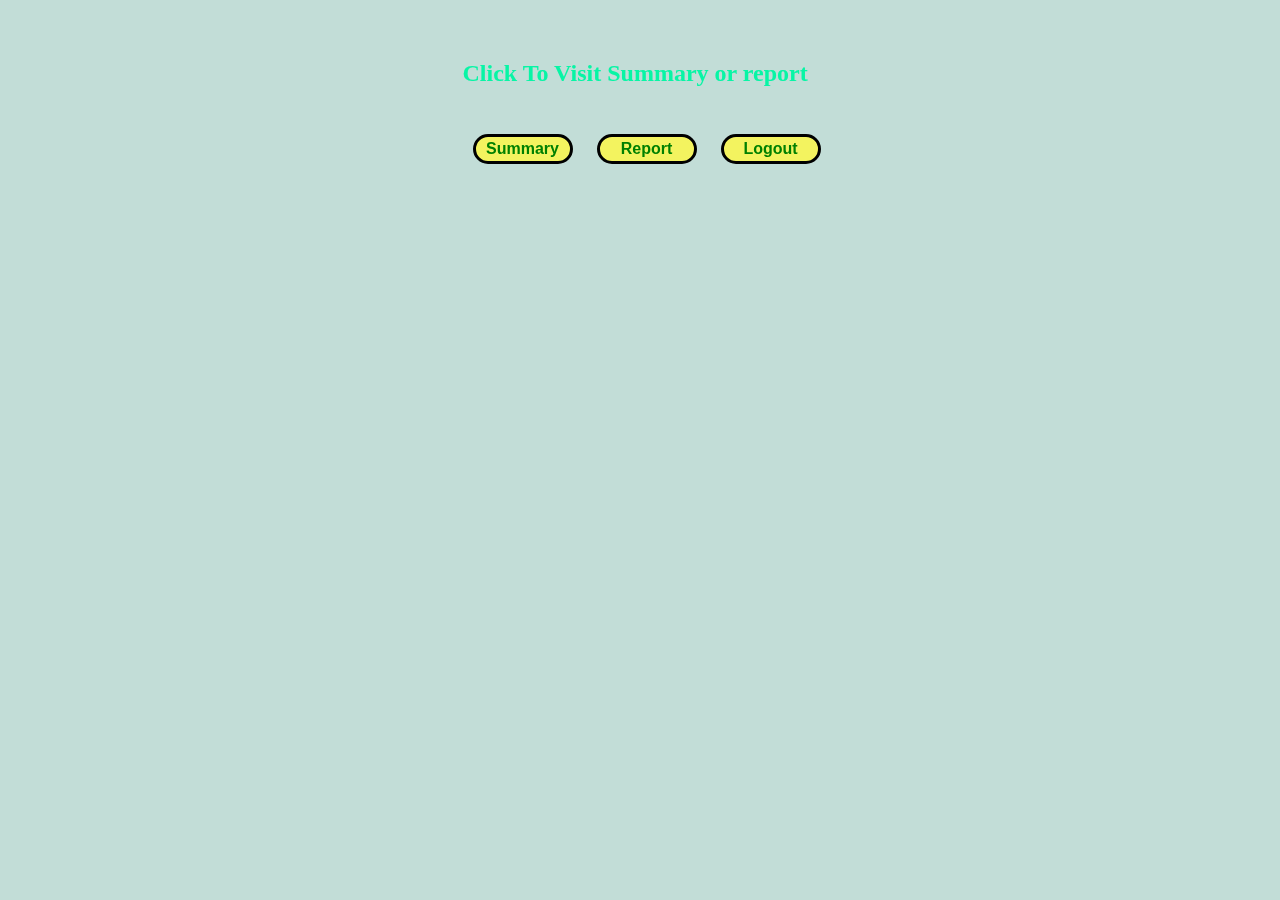
<file: HomePage.html>
<!DOCTYPE html>
<html lang="en">
<head>
    <meta charset="UTF-8">
    <meta http-equiv="X-UA-Compatible" content="IE=edge">
    <meta name="viewport" content="width=device-width, initial-scale=1.0">
    <title>Document</title>
</head>
<body >
  <div class="image"></div>
  <div class="container">
    <div class ="child">
  <h3>Click To Visit Summary or report</h3>
<div class ="button_resizer">
  <button class ="button-design" onclick="summary_open()">Summary  </button>
  <button class ="button-design"onclick="detail_report()">Report  </button>
  <button class ="button-design"onclick="MainPage_return()"><abbr title="Return To Home Page">Logout</abbr></button>
</div>


</div></div>

   <div class="algin-text">

  <p id="summary_content1" ><br>
  <b class ="main_topic">THE KAIZEN VOIZ</b> <br><br>
    Kaizen Voiz was set up with the foundational idea of 
    making digital identity authentication simple, seamless,
     and secure. Our vision is to make voice the identity of users 
     around the globe and empower them with access to digital domains
      irrespective of language, device, or literacy.

     
      <br><br>
      “Kaizen Secure Voiz” is a Voice Biometric Authentication & 
      Verification tool, that does away with the need for people
     
       to remember password or PIN etc.

       <br>
       <br>
       <u>CHALLENGES TO AUTHENICATION</u><br>
       
Accurate verification and authentication are a necessity in a
digital world. Lack of access to special equipment, complexity, 
language, inability to travel, and digital illiteracy keeps a
sizeable portion of users stuck with pin and password-based systems.
 It is time for change with voice biometrics.

<br><br>

<u>YOUR VOICE IS ALL YOUR NEED</u><br>


 Kaizen Voiz is a leading-edge innovator in voice biometric 
 verification technology.  

 Our patented and certified authentication engine integrated with 
 voice analysis, accurately authenticates users with AI and over 
 several vocal characteristics to prevent fraudulent activities.


  </p>
  
  <p id="Detail_content2" >
    <br>
   
   <b class ="topic">VOICE BIO-METRIC</b> <br><br>
   <b class="number">75%</b>
      -of customer service organizations have seen an increase in agent fraud.
      

<br>
<br><b class="number">24.6</b>
       -Billion complete sets of usernames and passwords in cybercriminal marketplaces this year.<br>

       <br>
      
       <b class="number">56%</b>
       -of dissatisfied users showed discomfort with digital UX/UI and a lack of information.<br>
<br>

<u>INCREASE SECURITY​</u>
<br>

Protect sensitive information by fully authenticating users through intelligent voiceprint identification technology.​
 <br>
 <br>
<u> INCREASE UX​</u>
<br>

Improves customer experience through frictionless voice authentication along with reduced touch time and transaction time.

<br>
<br>
<u>DECREASE COSTS​</u>
<br>

Reduces the high implementation and storage costs; reduces ongoing burden of relying on help desk support to assist in low level, repetitive task.
</p></div>
<link rel="stylesheet" type="text/css" href="style1.css">
<script type = "text/javascript" src="script1.js"></script>  
</body>
</html>
</file>
<file: style1.css>
*{
    margin: 0%;
    padding: 0%;
    max-width: none;
}
h3{
    color:rgb(7, 245, 165);
}

body{
   
   background-color: rgb(194, 221, 215);
  
}
.image{
    background-image: url(https://c4.wallpaperflare.com/wallpaper/87/851/622/laptop-backgrounds-nature-images-1920x1200-wallpaper-preview.jpg);
    background-repeat: no-repeat;
    background-position: center center center center;
    background-size: cover;
    width: 100%;
    height: 100vh;
    background-attachment: fixed; 
    position: fixed;
    z-index: -1;
    filter: blur(2px);
}

.container{
    height: 100%;
    display: flex;
    justify-content: center;
    align-items: center;
    padding-top: 30px;
    
 
}
h3{
    padding-bottom: 30px;
    padding-top: 30px;
    padding-left: 30px;
    font-size: 24px;
}
.child{
    padding-left: 25px;
}

button{
    padding:5px;
    margin-right: 20px;
}
.button_resizer{
    width: 400px;
    padding-top: 17px;
    height:50px;
  /*  border:3px solid white;*/
    padding-left: 40px;
    

}
.algin-text{
    padding-left: 30px;
    padding-top: 5px;
    padding-right: 30px;
}
#summary_content1 {
    color: white;
   display: none; 
   font-size: 20px;
   height: auto;
   width: 100%;
   border-width: 4px;
  border-style: solid;
  border-image: linear-gradient(to right, darkblue, orange,darkorchid,grey ,green,red,black) 3;
   padding-left: 15px;
   

}
#Detail_content2{
    display: none; 
   font-size: 20px;
   height: auto;
   width: 100%;
   border-width: 4px;
  border-style: solid;
  border-image: linear-gradient(to right, darkblue, orange,darkorchid,grey ,green,red,black) 3;
   padding-left: 15px;
   color:white;
   
}
h4{
    font-size: 30px;
}
u{
    font-family: Arial, Helvetica, sans-serif;
    color:rgb(215, 238, 10) ;
    
   
}

b{
    font-family: Arial, Helvetica, sans-serif;
    

}
.topic{
    color: rgb(0, 195, 255);
}
.number{
    font-size: 30px;
}
.main_topic{
    padding-top: 2px;
    color: rgb(0, 195, 255);
}
.button-design{
  
  width: 100px;
  height: 30px;
  padding:3px;
  font-size: medium;
  background-color: rgb(243, 243, 95) !important;
  color:green!important;
  font-weight: bold;
  cursor:pointer;
  transition: width 1s , height 1.5s;
  border-radius: 25px;
  font-family: 'Source Sans Pro', sans-serif;
  border: 3px solid black;
}
.button-design:hover {
    height:40px;
    width: 120px;
    color:rgb(239, 243, 10);
    font-size:20px;
    font-weight: 100;
  }
  abbr{
    text-decoration: none;
  }
</file>
